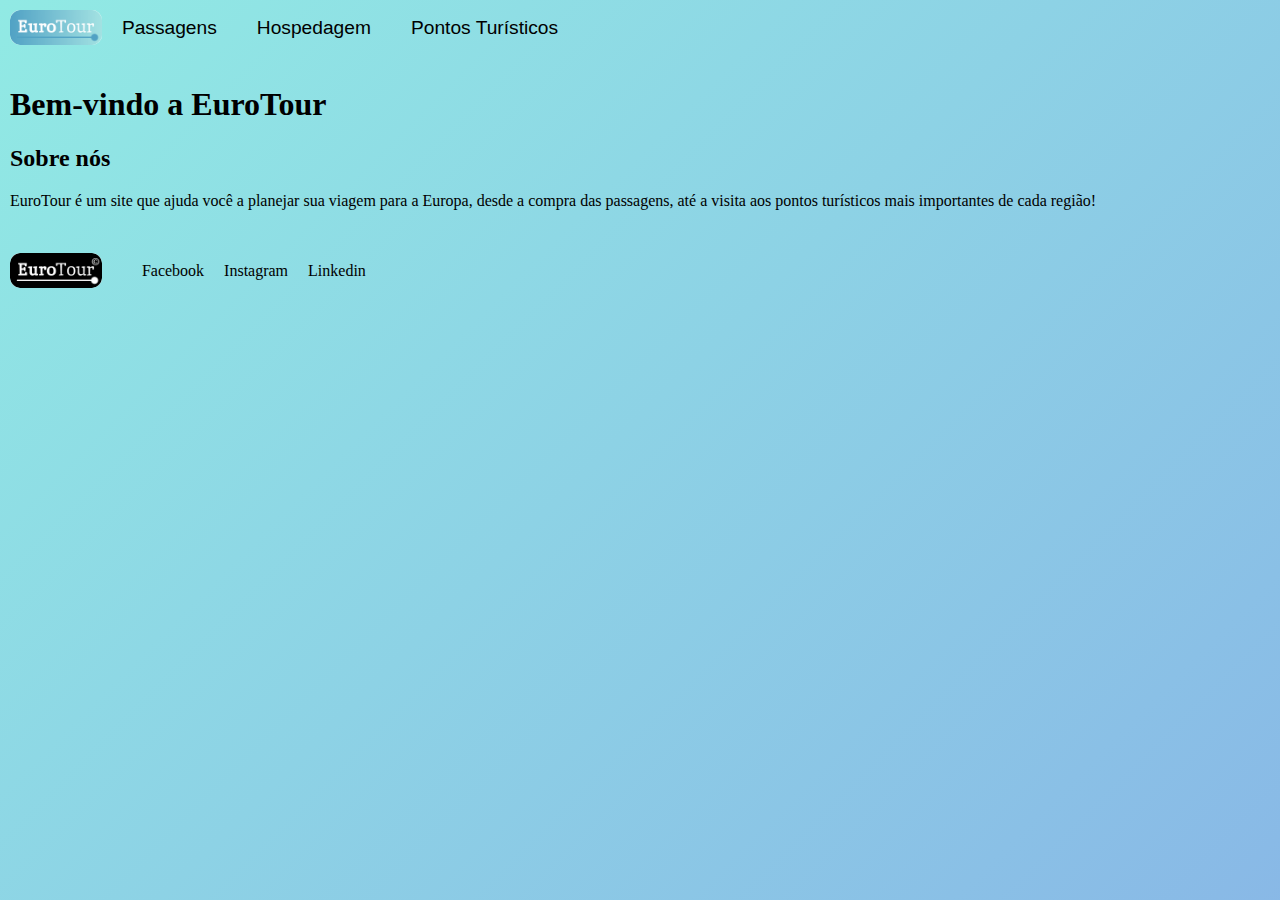
<file: index.html>
<!DOCTYPE html>
<html lang="en">

<head>
  <meta charset="UTF-8">
  <meta http-equiv="X-UA-Compatible" content="IE=edge">
  <meta name="viewport" content="width=device-width, initial-scale=1.0">
  <link rel="stylesheet" href="style.css">
  <title>Document</title>
</head>

<body>
  <header>
    <img src="img\eurotour-logo-cor.png" alt="logo-cor-eurotour" class="logo">
    <nav>
      <ul>
        <li> <a href="passagens.html" target="_blank">Passagens</a> </li>
        <li>Hospedagem</li>
        <li>Pontos Turísticos</li>
      </ul>
    </nav>
  </header>
  <main>
    <h1>Bem-vindo a EuroTour</h1>
    <section>
      <h2>Sobre nós</h2>
      <p>EuroTour é um site que ajuda você a planejar sua viagem para a Europa, desde a compra das passagens, até a
        visita aos pontos turísticos mais importantes de cada região!</p>
    </section>
  </main>
  <footer>
    <img src="img\eurotour-logo-pb.png" alt="logo-pb-eurotour" class="logo">
    <ul>
      <li>Facebook</li>
      <li>Instagram</li>
      <li>Linkedin</li>
    </ul>
  </footer>
</body>

</html>
</file>
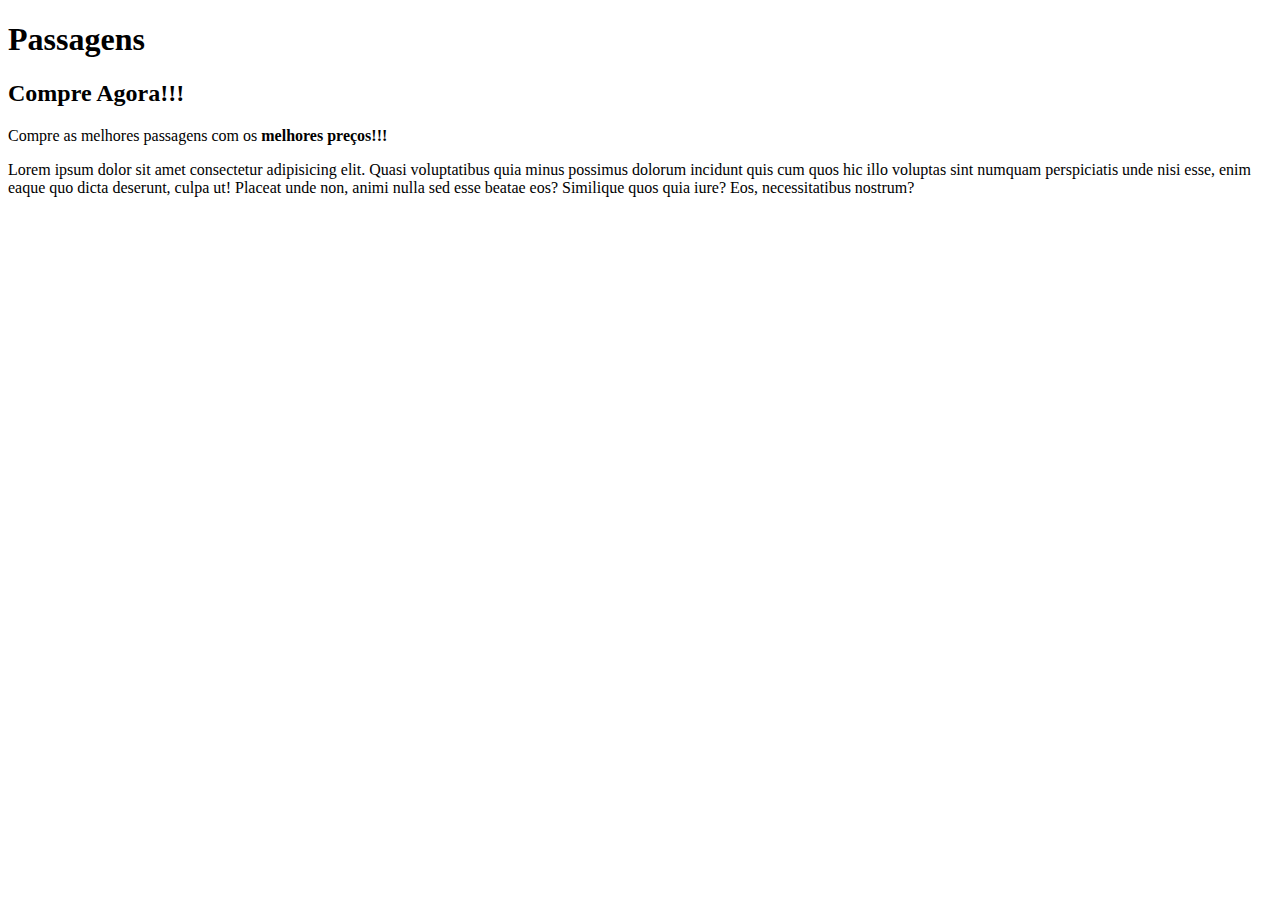
<file: passagens.html>
<!DOCTYPE html>
<html lang="en">

<head>
    <meta charset="UTF-8">
    <meta name="viewport" content="width=device-width, initial-scale=1.0">
    <title>Document</title>
</head>

<body>
    <header>
        <h1>Passagens</h1>
            <h2>Compre Agora!!!</h2>
    </header>

    <main>
        <p>
            Compre as melhores passagens com os <strong>melhores preços!!!</strong>
        </p>
        <section>
            Lorem ipsum dolor sit amet consectetur adipisicing elit. Quasi voluptatibus quia minus possimus dolorum
            incidunt quis cum quos hic illo voluptas sint numquam perspiciatis unde nisi esse, enim eaque quo dicta
            deserunt, culpa ut! Placeat unde non, animi nulla sed esse beatae eos? Similique quos quia iure? Eos,
            necessitatibus nostrum?
        </section>
    </main>

</body>

</html>
</file>
<file: style.css>
header {
    display: flex;
    justify-content: flex-start;
    align-items: center;
    padding: 10px;   
    font-family: Geneva, sans-serif;
    font-size: larger;
}

header .logo {
    max-height: 35px;
    border-radius: 10px;
}

header nav ul {
    display: flex;
    list-style: none;
    padding: 0;
    margin: 0;
}

header nav ul li {
    margin-left: 20px;
}

header nav ul li a {
    text-decoration: none;
    color: inherit;
}


main {
    font-family: Roboto, Cambria, Cochin, Georgia, Times, 'Times New Roman', serif;
}


footer {
    display: flex;
    justify-content: flex-start;
    align-items: center;
    padding: 10px;
}

ul {
    display: flex;
    gap: 20px;
}

footer ul li {
    display: flex;
    list-style: none;
}

footer .logo {
    max-height: 35px;
    border-radius: 10px;
}

main {
    padding: 10px;
}

body {
    margin: 0;
    padding: 0;
    background: linear-gradient(-45deg, #ff7e5f, #feb47b, #86a8e7, #91eae4);
    background-size: 400% 400%;
    animation: gradientBackground 15s ease infinite;
    height: 100vh;
  }
  
  @keyframes gradientBackground {
    0% {
      background-position: 0% 50%;
    }
    50% {
      background-position: 100% 50%;
    }
    100% {
      background-position: 0% 50%;
    }
  }
</file>
